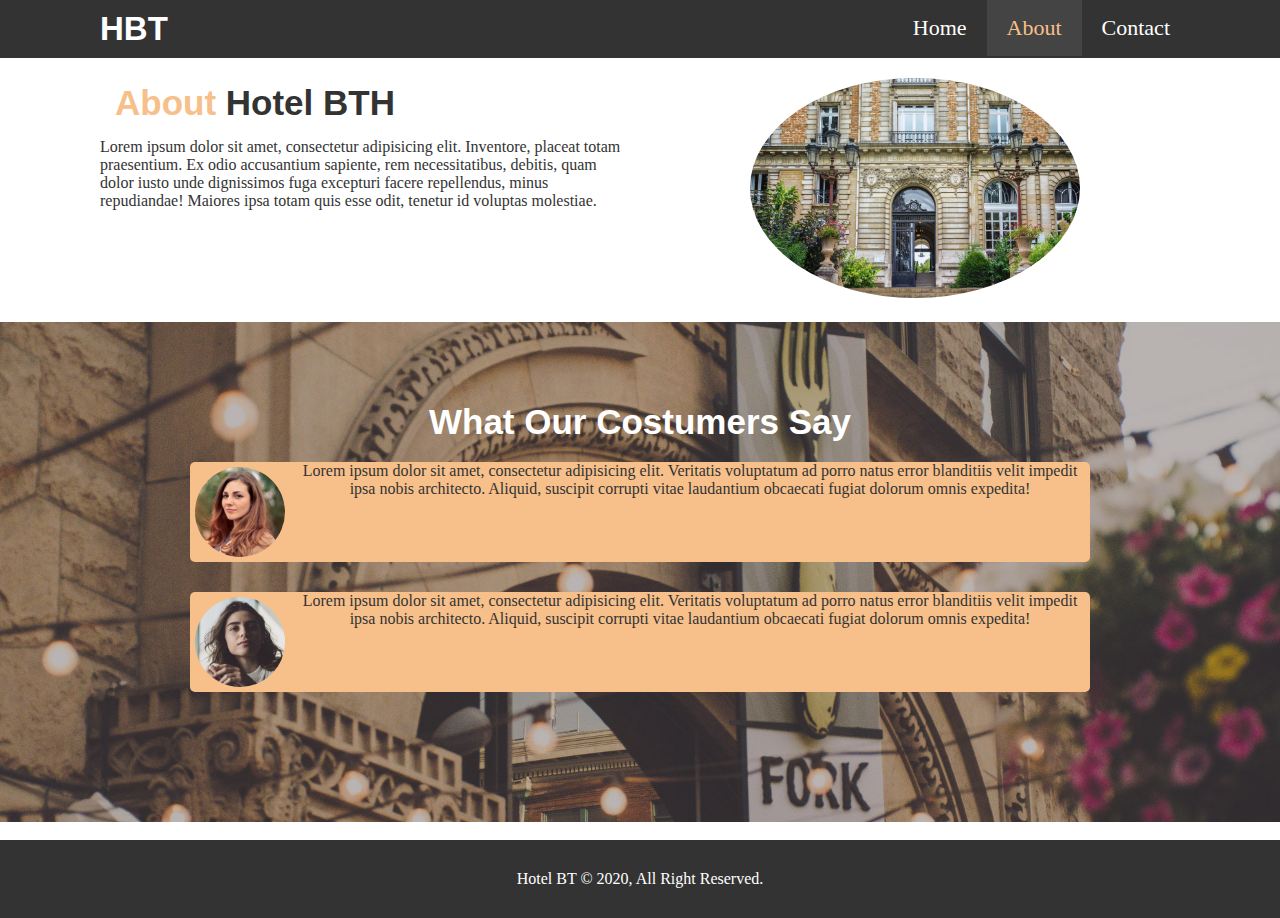
<file: about.html>
<!DOCTYPE html>
<html lang="en">
  <head>
    <meta charset="UTF-8" />
    <title>Hotel HTB</title>
    <link rel="stylesheet" type="text/css" href="./css/style.css" />
   
    <link
    rel="stylesheet"
    media="screen and (max-width:768px)"
    href="./css/mobile.css"

    <script
      src="https://kit.fontawesome.com/a954a300f3.js"
      crossorigin="anonymous"
    ></script>
  </head>
  <body>
    <header>
      <nav id="nav_bar">
        <div class="container">
          <div class="logo">
            <h1><a href="index.html">HBT</a></h1>
          </div>

          <ul>
            <li><a href="index.html">Home</a></li>
            <li><a class="current" href="about.html">About</a></li>
            <li><a href="contact.html">Contact</a></li>
          </ul>
        </div>
      </nav>
    </header>

    <div id="about_info">
      <div class="container">
        <div class="about_content">
          <h2><span class="text_p">About</span> Hotel BTH</h2>
          <p>
            Lorem ipsum dolor sit amet, consectetur adipisicing elit. Inventore,
            placeat totam praesentium. Ex odio accusantium sapiente, rem
            necessitatibus, debitis, quam dolor iusto unde dignissimos fuga
            excepturi facere repellendus, minus repudiandae! Maiores ipsa totam
            quis esse odit, tenetur id voluptas molestiae.
          </p>
        </div>
        <div class="about_img">
          <img src="./img/photo-1.jpg" />
        </div>
      </div>
    </div>
    <div class="clr"></div>
    <section id="reviews">
      <div class="container">
        <h2>What Our Costumers Say</h2>
        <div class="rev_1 rev">
          <img src="./img/person-1.jpg" />
          <p>
            Lorem ipsum dolor sit amet, consectetur adipisicing elit. Veritatis
            voluptatum ad porro natus error blanditiis velit impedit ipsa nobis
            architecto. Aliquid, suscipit corrupti vitae laudantium obcaecati
            fugiat dolorum omnis expedita!
          </p>
        </div>

        <div class="rev_2 rev">
          <img src="./img/person-2.jpg" />
          <p>
            Lorem ipsum dolor sit amet, consectetur adipisicing elit. Veritatis
            voluptatum ad porro natus error blanditiis velit impedit ipsa nobis
            architecto. Aliquid, suscipit corrupti vitae laudantium obcaecati
            fugiat dolorum omnis expedita!
          </p>
        </div>
      </div>
    </section>

    <div class="clr"></div>
    <br />

    <footer>
      <div class="container">
        <p>Hotel BT &copy; 2020, All Right Reserved.</p>
      </div>
    </footer>
  </body>
</html>
</file>
<file: css/mobile.css>
/* navbar */
header #nav_bar h1 {
  text-align: center;
}
header #nav_bar h1 a {
  float: none;
  text-align: center;
}

header #nav_bar ul,
header #nav_bar ul li {
  float: none;
  text-align: center;
}

header #nav_bar ul li a {
  padding: 5px;
  border: solid 1px #444;
}

/* homeinfo */
#info .info_img {
  display: none;
}

#info .info_content_container {
  width: 100%;
  min-height: 300px;
}

/* features */
#features .feature {
  float: none;
  width: 100%;
}

/* about */

#about_info .about_content,
#about_info .about_img {
  float: none;
  width: 100%;
}
#about_info .container h2 {
  text-align: center;
}

#about_info {
  padding-bottom: 0;
}

#about_info .about_img img {
  width: 100%;
  border-radius: 0%;
}
/* reviews */
#reviews {
  height: 100%;
}
</file>
<file: css/style.css>
/* Reset */
* {
  padding: 0;
  margin: 0;
  box-sizing: border-box;
}

.clr {
  clear: both;
}

/* Main */
body {
  font-family: "open sans";
  color: #333;
}

/* Header */
header .container {
  margin: auto;
  max-width: 1100px;
}
header #nav_bar {
  overflow: auto;
  background-color: #333;
}

header #nav_bar h1 a {
  color: white;
  font-family: "arial";
  float: left;
  font-size: 33px;
  text-decoration: none;
  padding: 10px;
}

header #nav_bar ul {
  list-style: none;
  float: right;
}

header #nav_bar ul li {
  float: left;
}

header #nav_bar ul li a {
  display: block;
  padding: 15px 20px;
  font-size: 22px;
  color: white;
  text-decoration: none;
}

/* Header / Navbar:hover; */
header #nav_bar ul li a:hover,
header #nav_bar ul li .current {
  color: #f7c08a;
  background-color: #444;
}

header #nav_bar h1 a:hover {
  color: #f7c08a;
}

/* Showcase */
#showcase {
  background: url(../img/showcase.jpg) no-repeat center center/cover;
  height: 500px;
}

#showcase .container {
  margin: auto;
  max-width: 1100px;
  text-align: center;
  padding-top: 150px;
}

#showcase .container h2 {
  color: white;
  font-size: 45px;
  font-family: "arial";
  padding: 10px;
}

.text_p {
  color: #f7c08a;
}

#showcase .container p {
  color: white;
  padding: 3px;
}

#showcase .container a {
  position: relative;
  top: 39px;
  padding: 15px 30px;
  background: #333;
  color: white;
  text-decoration: none;
}

#showcase .container a:hover {
  color: #333;
  background: #f7c08a;
}

/* main info content */
#info .info_img {
  width: 50%;
  float: left;
  min-height: 400px;
  background: url(../img/photo-1.jpg) no-repeat center center/cover;
}

#info .info_content_container {
  display: table;
  color: white;
  text-align: center;
  float: right;
  width: 50%;
  background: #333;
  min-height: 400px;
}

#info .info_content_container .info_content {
  display: table-cell;
  vertical-align: middle;
  padding: 0 5px;
}

#info .info_content_container .info_content h2 {
  padding-bottom: 20px;
  font-family: "arial";
  font-size: 33px;
}

#info .info_content_container .info_content p {
  padding-bottom: 30px;
}

#info .info_content_container .info_content a {
  color: #333;
  text-decoration: none;
  padding: 12px 33px;
  background: white;
}

#info .info_content_container .info_content a:hover {
  background: #f7c08a;
}

/* feature */

#features .feature {
  display: table;
  float: left;
  width: 33.3%;
  text-align: center;
  padding: 40px;
}

#features .feature h2 {
  padding-bottom: 15px;
  font-family: "arial";
}

#features .f2 {
  background: #f7c08a;
}

footer .container {
  padding: 30px;
  text-align: center;
  color: white;
  background-color: #333;
}

/* about */

#about_info .container h2 {
  font-family: "arial";
  padding: 15px;
  font-size: 35px;
}

#about_info .container {
  max-width: 1100px;
  margin: auto;
}

#about_info .about_content {
  padding: 10px;
  float: left;
  width: 50%;
}

#about_info .about_img {
  padding: 20px 0;
  text-align: center;
  float: right;
  width: 50%;
}

#about_info .about_img img {
  width: 60%;
  border-radius: 50%;
  margin: 0;
}

#about_info {
  padding-bottom: 50px;
}

/* reviews */
#reviews {
  padding-top: 50px;
  background: url(../img/test-bg.jpg) no-repeat center center/cover;
  height: 500px;
}

#reviews h2 {
  color: white;
  font-size: 35px;
  font-family: "arial";
  padding: 20px;
}

#reviews .container {
  text-align: center;
  padding: 10px;
}

#reviews .rev_1 {
  border-radius: 5px;
  text-align: center;
  overflow: auto;
  background: #f7c08a;
  max-width: 900px;
  margin: auto;
}

#reviews .rev_1 img {
  width: 100px;
  border-radius: 50%;
  float: left;
  padding: 5px;
}

/* review_2 */

#reviews .rev_2 {
  border-radius: 5px;
  text-align: center;
  overflow: auto;
  background: #f7c08a;
  max-width: 900px;
  margin: auto;
  margin-top: 30px;
}

#reviews .rev_2 img {
  width: 100px;
  border-radius: 50%;
  float: left;
  padding: 5px;
}

/* contact us page */

#contact .container {
  max-width: 1100px;
  margin: auto;
}

#contact .container {
  text-align: center;
}

#contact .container label {
  text-align: left;
  display: block;
  position: relative;
  left: 58px;
  padding: 10px 0;
}

#contact .container p,
#contact .container h2 {
  text-align: left;
  display: block;
  position: relative;
  left: 58px;
  padding: 10px 0;
}

#contact .container input {
  height: 33px;
}

#contact .container input,
#contact .container textarea {
  width: 80%;
}

#contact .container .submit {
  background: #333;
  margin: 10px 0;
  color: white;
}

#contact .container .submit:hover {
  background-color: #f7c08a;
  color: #333;
}

/* #f7c08a */
</file>
